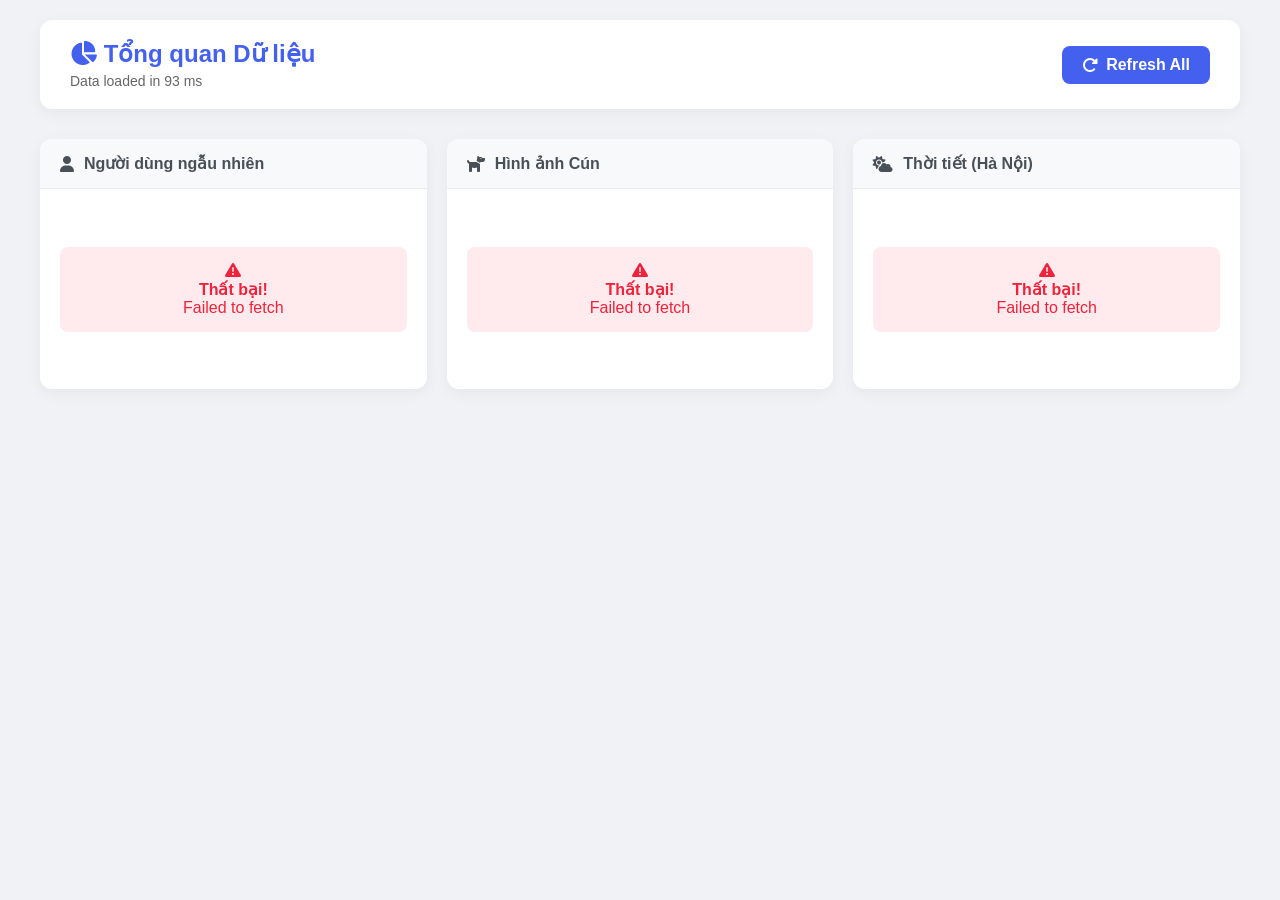
<file: dashboard/index.html>
<!DOCTYPE html>
<html lang="vi">
<head>
    <meta charset="UTF-8">
    <meta name="viewport" content="width=device-width, initial-scale=1.0">
    <title>API Dashboard</title>
    <link rel="stylesheet" href="style.css">
    <link rel="stylesheet" href="https://cdnjs.cloudflare.com/ajax/libs/font-awesome/6.4.0/css/all.min.css">
</head>
<body>

    <div class="dashboard-container">
        <header class="dashboard-header">
            <div>
                <h1><i class="fa-solid fa-chart-pie"></i> Tổng quan Dữ liệu</h1>
                <p id="timeDisplay" class="time-display">Data loaded in 0 ms</p>
            </div>
            <button id="refreshBtn" class="refresh-btn">
                <i class="fa-solid fa-rotate-right"></i> Refresh All
            </button>
        </header>

        <div class="widgets-grid">
            <div class="widget" id="widget-0">
                <div class="widget-header">
                    <h2><i class="fa-solid fa-user"></i> Người dùng ngẫu nhiên</h2>
                </div>
                <div class="widget-content" id="content-0"></div>
            </div>

            <div class="widget" id="widget-1">
                <div class="widget-header">
                    <h2><i class="fa-solid fa-dog"></i> Hình ảnh Cún</h2>
                </div>
                <div class="widget-content" id="content-1"></div>
            </div>

            <div class="widget" id="widget-2">
                <div class="widget-header">
                    <h2><i class="fa-solid fa-cloud-sun"></i> Thời tiết (Hà Nội)</h2>
                </div>
                <div class="widget-content" id="content-2"></div>
            </div>
        </div>
    </div>

    <script src="app.js"></script>
</body>
</html>
</file>
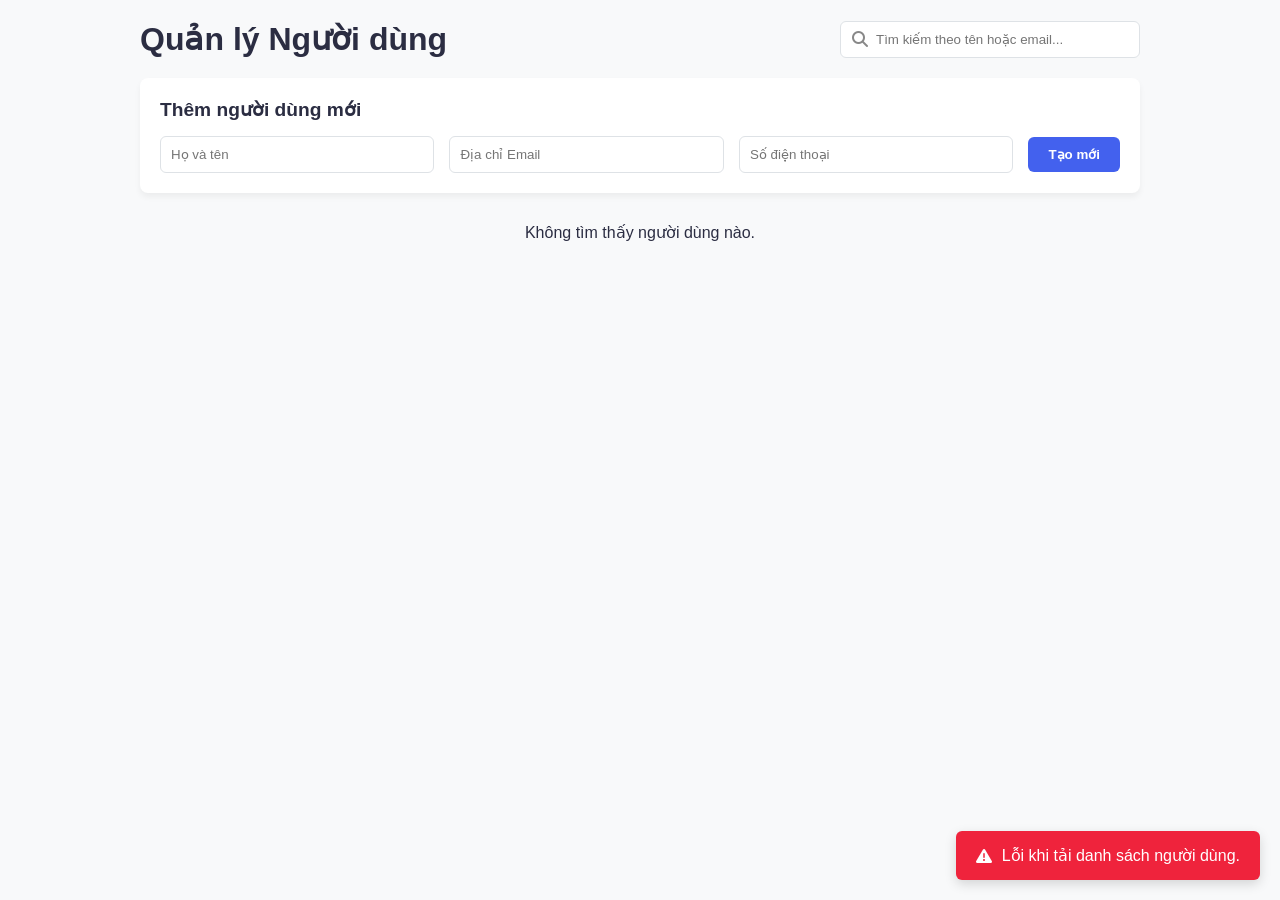
<file: user_directory/index.html>
<!DOCTYPE html>
<html lang="vi">
<head>
    <meta charset="UTF-8">
    <meta name="viewport" content="width=device-width, initial-scale=1.0">
    <title>User Management CRUD</title>
    <link rel="stylesheet" href="style.css">
    <link rel="stylesheet" href="https://cdnjs.cloudflare.com/ajax/libs/font-awesome/6.4.0/css/all.min.css">
</head>
<body>
    <div class="container">
        <header>
            <h1>Quản lý Người dùng</h1>
            <div class="search-box">
                <i class="fa-solid fa-search"></i>
                <input type="text" id="searchInput" placeholder="Tìm kiếm theo tên hoặc email...">
            </div>
        </header>

        <section class="form-section">
            <h2 id="formTitle">Thêm người dùng mới</h2>
            <form id="userForm">
                <input type="hidden" id="userId">
                <div class="form-group">
                    <input type="text" id="name" placeholder="Họ và tên" required>
                </div>
                <div class="form-group">
                    <input type="email" id="email" placeholder="Địa chỉ Email" required>
                </div>
                <div class="form-group">
                    <input type="text" id="phone" placeholder="Số điện thoại" required>
                </div>
                <div class="form-actions">
                    <button type="submit" id="submitBtn" class="btn-primary">Tạo mới</button>
                    <button type="button" id="cancelBtn" class="btn-secondary" style="display: none;">Hủy</button>
                </div>
            </form>
        </section>

        <section class="list-section">
            <div id="userGrid" class="user-grid">
                </div>
        </section>
    </div>

    <div id="toastContainer" class="toast-container"></div>

    <script src="app.js"></script>
</body>
</html>
</file>
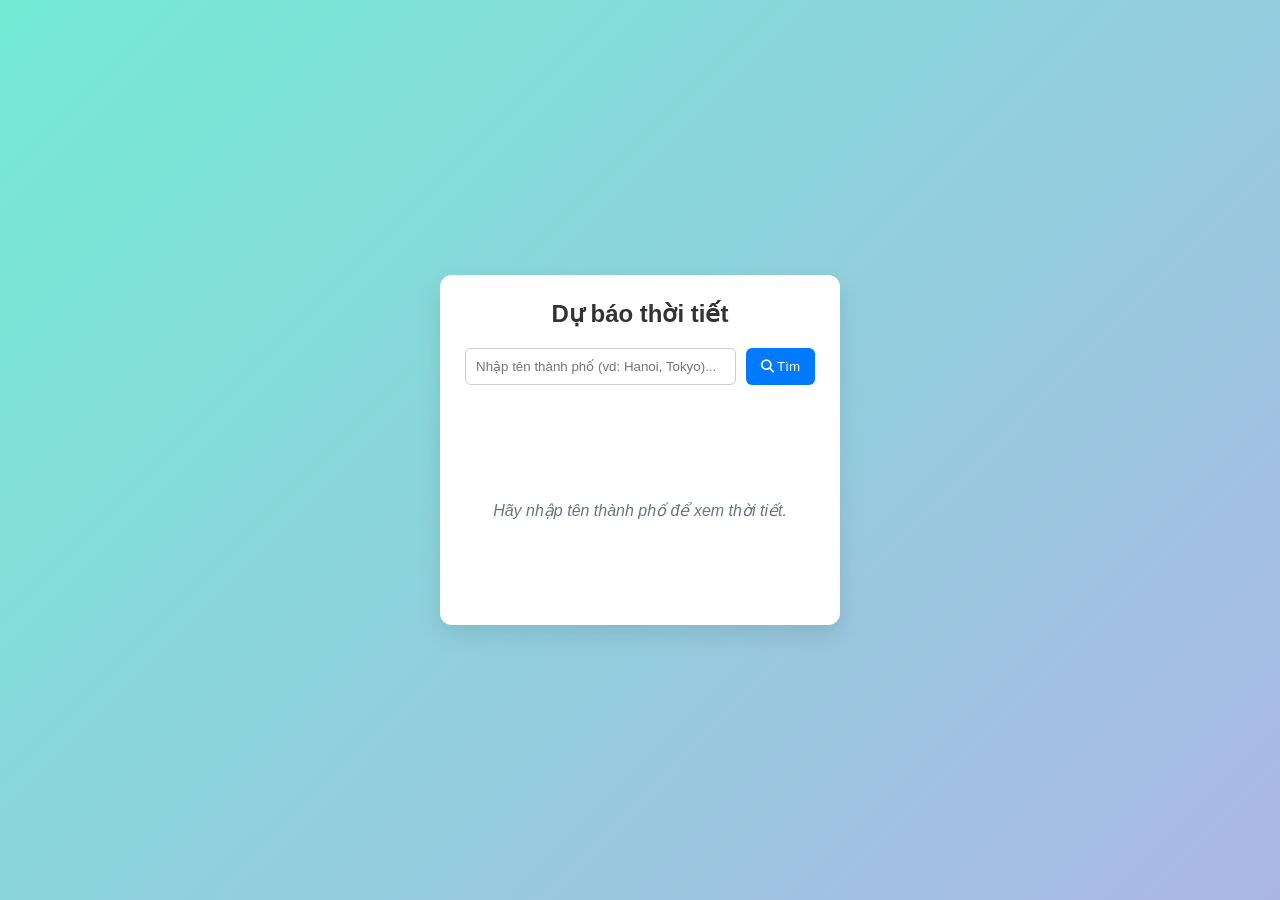
<file: weather_app/index.html>
<!DOCTYPE html>
<html lang="vi">
<head>
    <meta charset="UTF-8">
    <meta name="viewport" content="width=device-width, initial-scale=1.0">
    <title>Weather App</title>
    <link rel="stylesheet" href="style.css">
    <link rel="stylesheet" href="https://cdnjs.cloudflare.com/ajax/libs/font-awesome/6.4.0/css/all.min.css">
</head>
<body>

<div class="weather-app">
    <h2>Dự báo thời tiết</h2>
    
    <div class="search-box">
        <input type="text" id="cityInput" placeholder="Nhập tên thành phố (vd: Hanoi, Tokyo)...">
        <button id="searchBtn"><i class="fa-solid fa-magnifying-glass"></i> Tìm</button>
    </div>
    <div class="history-container" id="historyContainer">
        </div>

    <div id="weatherState" class="weather-state">
        <p class="placeholder-text">Hãy nhập tên thành phố để xem thời tiết.</p>
    </div>
</div>

<script src="app.js"></script>
</body>
</html>
</file>
<file: dashboard/style.css>
/* --- Biến CSS (Variables) --- */
:root {
    --bg-color: #f0f2f5;
    --card-bg: #ffffff;
    --text-color: #333;
    --primary-color: #4361ee;
    --error-color: #ef233c;
    --border-radius: 12px;
}

/* --- Reset & Base --- */
* {
    box-sizing: border-box;
    margin: 0;
    padding: 0;
    font-family: 'Segoe UI', Tahoma, Geneva, Verdana, sans-serif;
}

body {
    background-color: var(--bg-color);
    color: var(--text-color);
    padding: 20px;
}

.dashboard-container {
    max-width: 1200px;
    margin: 0 auto;
}

/* --- Header --- */
.dashboard-header {
    display: flex;
    justify-content: space-between;
    align-items: center;
    margin-bottom: 30px;
    background: var(--card-bg);
    padding: 20px 30px;
    border-radius: var(--border-radius);
    box-shadow: 0 4px 15px rgba(0, 0, 0, 0.05);
}

.dashboard-header h1 {
    font-size: 24px;
    color: var(--primary-color);
}

.time-display {
    color: #666;
    font-size: 14px;
    margin-top: 5px;
    font-weight: 500;
}

.refresh-btn {
    background: var(--primary-color);
    color: white;
    border: none;
    padding: 10px 20px;
    border-radius: 8px;
    font-size: 16px;
    font-weight: bold;
    cursor: pointer;
    transition: background-color 0.2s;
    display: flex;
    align-items: center;
    gap: 8px;
}

.refresh-btn:hover {
    background: #304ffe;
}

.refresh-btn:disabled {
    background: #a0cbfc;
    cursor: not-allowed;
}

/* --- Widgets Grid --- */
.widgets-grid {
    display: grid;
    gap: 20px;
    grid-template-columns: repeat(auto-fit, minmax(300px, 1fr));
}

.widget {
    background: var(--card-bg);
    border-radius: var(--border-radius);
    box-shadow: 0 4px 15px rgba(0, 0, 0, 0.05);
    overflow: hidden;
    display: flex;
    flex-direction: column;
    min-height: 250px;
}

.widget-header {
    background: #f8f9fa;
    padding: 15px 20px;
    border-bottom: 1px solid #e9ecef;
}

.widget-header h2 {
    font-size: 16px;
    color: #495057;
    display: flex;
    align-items: center;
    gap: 10px;
}

.widget-content {
    padding: 20px;
    flex: 1;
    display: flex;
    flex-direction: column;
    justify-content: center;
    align-items: center;
    text-align: center;
}

/* --- Loading State --- */
.spinner {
    width: 40px;
    height: 40px;
    border: 4px solid #f3f3f3;
    border-top: 4px solid var(--primary-color);
    border-radius: 50%;
    animation: spin 1s linear infinite;
    margin-bottom: 15px;
}

@keyframes spin {
    0% {
        transform: rotate(0deg);
    }
    100% {
        transform: rotate(360deg);
    }
}

/* --- Error State --- */
.widget-error {
    color: var(--error-color);
    background: #ffebee;
    padding: 15px;
    border-radius: 8px;
    width: 100%;
}

/* --- Widget Specific UI --- */
.user-avatar {
    width: 80px;
    height: 80px;
    border-radius: 50%;
    margin-bottom: 10px;
    border: 3px solid var(--primary-color);
}

.dog-image {
    max-width: 100%;
    height: 160px;
    object-fit: cover;
    border-radius: 8px;
}

.weather-temp {
    font-size: 40px;
    font-weight: bold;
    color: var(--primary-color);
    margin: 10px 0;
}
</file>
<file: user_directory/style.css>
/* --- Biến màu sắc & UI --- */
:root {
    --primary: #4361ee;
    --danger: #ef233c;
    --success: #2a9d8f;
    --bg-color: #f8f9fa;
    --card-bg: #ffffff;
    --text-main: #2b2d42;
    --border: #dee2e6;
}

/* --- Reset & Base --- */
* {
    box-sizing: border-box;
    margin: 0;
    padding: 0;
    font-family: 'Segoe UI', sans-serif;
}

body {
    background-color: var(--bg-color);
    color: var(--text-main);
    padding: 20px;
}

.container {
    max-width: 1000px;
    margin: 0 auto;
}

/* --- Header & Search --- */
header {
    display: flex;
    justify-content: space-between;
    align-items: center;
    margin-bottom: 20px;
    flex-wrap: wrap;
    gap: 15px;
}

.search-box {
    position: relative;
    width: 100%;
    max-width: 300px;
}

.search-box i {
    position: absolute;
    left: 12px;
    top: 50%;
    transform: translateY(-50%);
    color: #888;
}

.search-box input {
    width: 100%;
    padding: 10px 10px 10px 35px;
    border: 1px solid var(--border);
    border-radius: 6px;
    outline: none;
}

/* --- Form Styles --- */
.form-section {
    background: var(--card-bg);
    padding: 20px;
    border-radius: 8px;
    box-shadow: 0 4px 6px rgba(0, 0, 0, 0.05);
    margin-bottom: 30px;
}

.form-section h2 {
    margin-bottom: 15px;
    font-size: 1.2rem;
}

#userForm {
    display: flex;
    gap: 15px;
    flex-wrap: wrap;
}

.form-group {
    flex: 1;
    min-width: 200px;
}

.form-group input {
    width: 100%;
    padding: 10px;
    border: 1px solid var(--border);
    border-radius: 6px;
}

.form-actions {
    display: flex;
    gap: 10px;
    align-items: center;
}

/* --- Buttons --- */
button {
    padding: 10px 20px;
    border: none;
    border-radius: 6px;
    cursor: pointer;
    font-weight: bold;
    transition: 0.2s;
    color: white;
}

.btn-primary {
    background: var(--primary);
}

.btn-primary:hover {
    opacity: 0.9;
}

.btn-secondary {
    background: #6c757d;
}

.btn-danger {
    background: var(--danger);
    padding: 6px 12px;
    font-size: 13px;
}

.btn-edit {
    background: #fca311;
    padding: 6px 12px;
    font-size: 13px;
}

/* --- Grid Cards (Danh sách User) --- */
.user-grid {
    display: grid;
    grid-template-columns: repeat(auto-fill, minmax(280px, 1fr));
    gap: 20px;
}

.user-card {
    background: var(--card-bg);
    padding: 20px;
    border-radius: 8px;
    box-shadow: 0 2px 4px rgba(0, 0, 0, 0.05);
    border: 1px solid var(--border);
    display: flex;
    flex-direction: column;
    gap: 10px;
}

.user-card h3 {
    color: var(--primary);
    margin-bottom: 5px;
}

.user-card p {
    font-size: 0.9rem;
    color: #555;
    display: flex;
    align-items: center;
    gap: 8px;
}

.card-actions {
    margin-top: auto;
    padding-top: 15px;
    display: flex;
    gap: 10px;
    justify-content: flex-end;
    border-top: 1px solid var(--border);
}

/* --- Skeleton Loader --- */
.skeleton-card {
    background: var(--card-bg);
    padding: 20px;
    border-radius: 8px;
    border: 1px solid var(--border);
    height: 180px;
}

.skeleton-line {
    height: 15px;
    background: #e0e0e0;
    margin-bottom: 15px;
    border-radius: 4px;
    animation: pulse 1.5s infinite ease-in-out;
}

.skeleton-line.title {
    height: 24px;
    width: 60%;
}

.skeleton-line.short {
    width: 80%;
}

@keyframes pulse {
    0% {
        opacity: 0.6;
    }
    50% {
        opacity: 1;
    }
    100% {
        opacity: 0.6;
    }
}

/* --- Toast Notifications --- */
.toast-container {
    position: fixed;
    bottom: 20px;
    right: 20px;
    display: flex;
    flex-direction: column;
    gap: 10px;
    z-index: 1000;
}

.toast {
    min-width: 250px;
    padding: 15px 20px;
    border-radius: 6px;
    color: white;
    display: flex;
    align-items: center;
    gap: 10px;
    box-shadow: 0 4px 12px rgba(0, 0, 0, 0.15);
    animation: slideIn 0.3s ease-out forwards;
}

.toast.success {
    background-color: var(--success);
}

.toast.error {
    background-color: var(--danger);
}

.toast.fade-out {
    animation: fadeOut 0.3s ease-in forwards;
}

/* Animations cho Toast */
@keyframes slideIn {
    from {
        transform: translateX(100%);
        opacity: 0;
    }
    to {
        transform: translateX(0);
        opacity: 1;
    }
}

@keyframes fadeOut {
    to {
        transform: translateX(100%);
        opacity: 0;
    }
}
</file>
<file: weather_app/style.css>
* {
    box-sizing: border-box;
    margin: 0;
    padding: 0;
    font-family: 'Segoe UI', Tahoma, Geneva, Verdana, sans-serif;
}

body {
    background: linear-gradient(135deg, #74ebd5, #ACB6E5);
    display: flex;
    justify-content: center;
    align-items: center;
    min-height: 100vh;
}


.weather-app {
    background: #fff;
    width: 100%;
    max-width: 400px;
    padding: 25px;
    border-radius: 12px;
    box-shadow: 0 10px 25px rgba(0, 0, 0, 0.1);
}

h2 {
    text-align: center;
    margin-bottom: 20px;
    color: #333;
}


.search-box {
    display: flex;
    gap: 10px;
    margin-bottom: 15px;
}

.search-box input {
    flex: 1;
    padding: 10px;
    border: 1px solid #ccc;
    border-radius: 6px;
    outline: none;
}

.search-box button {
    padding: 10px 15px;
    background: #007bff;
    color: white;
    border: none;
    border-radius: 6px;
    cursor: pointer;
    transition: background-color 0.2s;
}

.search-box button:hover {
    background: #0056b3;
}


.history-container {
    display: flex;
    flex-wrap: wrap;
    gap: 8px;
    margin-bottom: 20px;
}

.history-btn {
    background: #e9ecef;
    border: none;
    padding: 5px 10px;
    border-radius: 15px;
    font-size: 12px;
    cursor: pointer;
    color: #495057;
}

.history-btn:hover {
    background: #ced4da;
}

.weather-state {
    text-align: center;
    min-height: 180px;
    display: flex;
    flex-direction: column;
    justify-content: center;
    align-items: center;
}

.placeholder-text {
    color: #6c757d;
    font-style: italic;
}

.loading-spinner {
    border: 4px solid #f3f3f3;
    border-top: 4px solid #007bff;
    border-radius: 50%;
    width: 40px;
    height: 40px;
    animation: spin 1s linear infinite;
    margin-bottom: 10px;
}

@keyframes spin {
    0% {
        transform: rotate(0deg);
    }
    100% {
        transform: rotate(360deg);
    }
}

.error-msg {
    color: #dc3545;
    font-weight: bold;
    background: #f8d7da;
    padding: 10px;
    border-radius: 6px;
    width: 100%;
}

.weather-info h3 {
    font-size: 24px;
    margin-bottom: 5px;
}

.weather-info .temp {
    font-size: 40px;
    font-weight: bold;
    color: #007bff;
    margin: 10px 0;
}

.weather-info .details {
    color: #555;
    display: flex;
    justify-content: center;
    gap: 15px;
}

.weather-icon {
    font-size: 40px;
    color: #f39c12;
}
</file>
